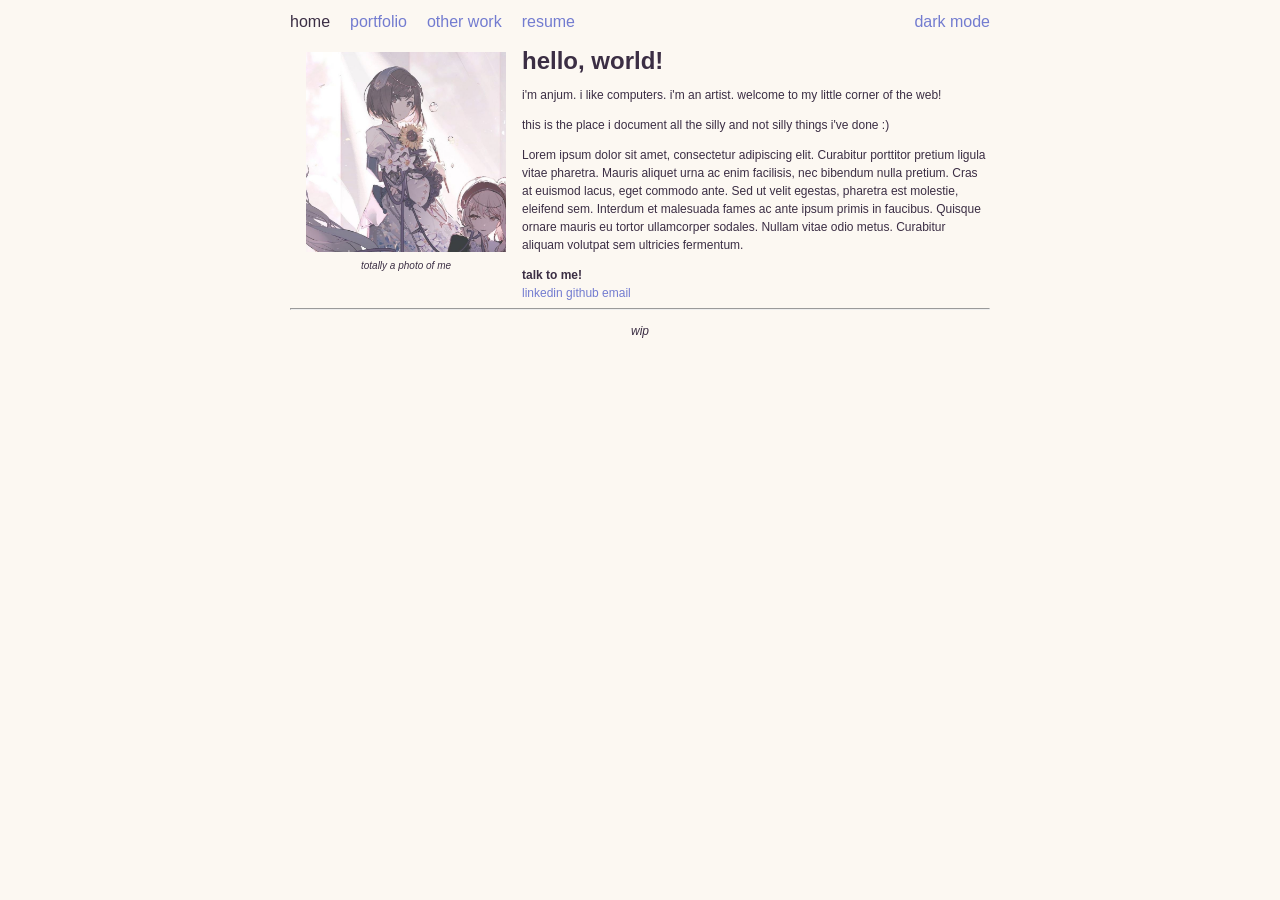
<file: index.html>
<!DOCTYPE html>
<html>
<head>
    <script>
        (function() {
            const savedTheme = localStorage.getItem('theme');
            const systemDark = window.matchMedia('(prefers-color-scheme: dark)').matches;
            const theme = savedTheme || (systemDark ? 'dark' : 'light');
            document.documentElement.setAttribute('data-theme', theme);
        })();
    </script>
    <link rel="stylesheet" href="styles/style.css">
    <link rel="stylesheet" href="styles/nav.css">
    <link rel="stylesheet" href="styles/about.css">
    <script src="scripts/script.js" defer></script>
</head>
<body>
    <div class="content">
        <div class="nav-bar">
            <ul class="nav">
                <li class="nav-item">home</li>
                <li class="nav-item"><a href="portfolio.html">portfolio</a></li>
                <li class="nav-item"><a href="otherwork.html">other work</a></li>
                <li class="nav-item unavailable-link"><a href="">resume</a></li>
            </ul>
        <a class="dark-mode-toggle" id="toggle-theme">dark mode</a>
        </div>
        <div class="info-box">
            <div class="side-photo">
                <img src="img/enanan2.jpg" class="info-photo">
                <h6>totally a photo of me</h6>
            </div>
            <div class="text-box">
                <h1>hello, world!</h1>
                <p>i'm anjum. i like computers. i'm an artist. welcome to my little corner of the web!</p>
                <p>this is the place i document all the silly and not silly things i've done :)</p>
                <p>Lorem ipsum dolor sit amet, consectetur adipiscing elit. Curabitur porttitor pretium ligula vitae pharetra. Mauris aliquet urna ac enim facilisis, nec bibendum nulla pretium. Cras at euismod lacus, eget commodo ante. Sed ut velit egestas, pharetra est molestie, eleifend sem. Interdum et malesuada fames ac ante ipsum primis in faucibus. Quisque ornare mauris eu tortor ullamcorper sodales. Nullam vitae odio metus. Curabitur aliquam volutpat sem ultricies fermentum. </p>
                <h4>talk to me!</h4>
                <a href="linkedin.com/in/anjumkhlf/">linkedin</a> <a href="https://github.com/anjumkhlf">github</a> <a href="mailto:anjumkhlf@gmail.com">email</a>
            </div>
        </div>
        <hr>
        <p style="font-style: italic; text-align: center;">wip</p>
    </div>
</body>
</html>
</file>
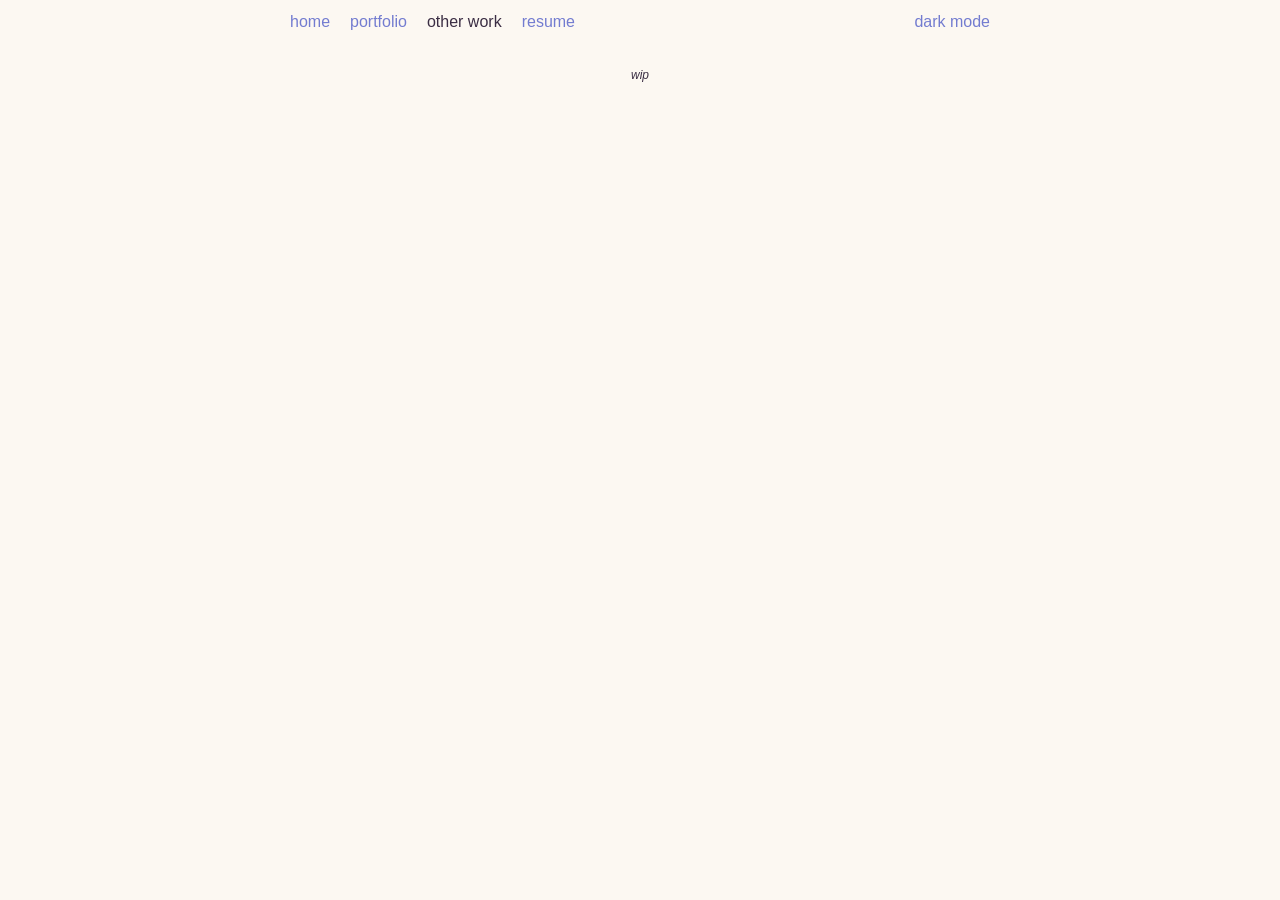
<file: otherwork.html>
<!DOCTYPE html>
<html>
<head>
    <script>
        (function() {
            const savedTheme = localStorage.getItem('theme');
            const systemDark = window.matchMedia('(prefers-color-scheme: dark)').matches;
            const theme = savedTheme || (systemDark ? 'dark' : 'light');
            document.documentElement.setAttribute('data-theme', theme);
            toggleButton.textContent = newTheme === "dark" ? "light mode" : "dark mode";
        })();
    </script>
    <link rel="stylesheet" href="styles/style.css">
    <link rel="stylesheet" href="styles/nav.css">
    <link rel="stylesheet" href="styles/about.css">
    <script src="scripts/script.js" defer></script>
</head>
<body>
    <div class="content">
        <div class="nav-bar">
            <ul class="nav">
                <li class="nav-item"><a href="index.html">home</a></li>
                <li class="nav-item"><a href="portfolio.html">portfolio</a></li>
                <li class="nav-item">other work</li>
                <li class="nav-item"><a href="">resume</a></li>
            </ul>
            <a class="dark-mode-toggle" id="toggle-theme">dark mode</a>
        </div>
        <br>
        <p style="font-style: italic; text-align: center;">wip</p>
    </div>
</body>
</html>
</file>
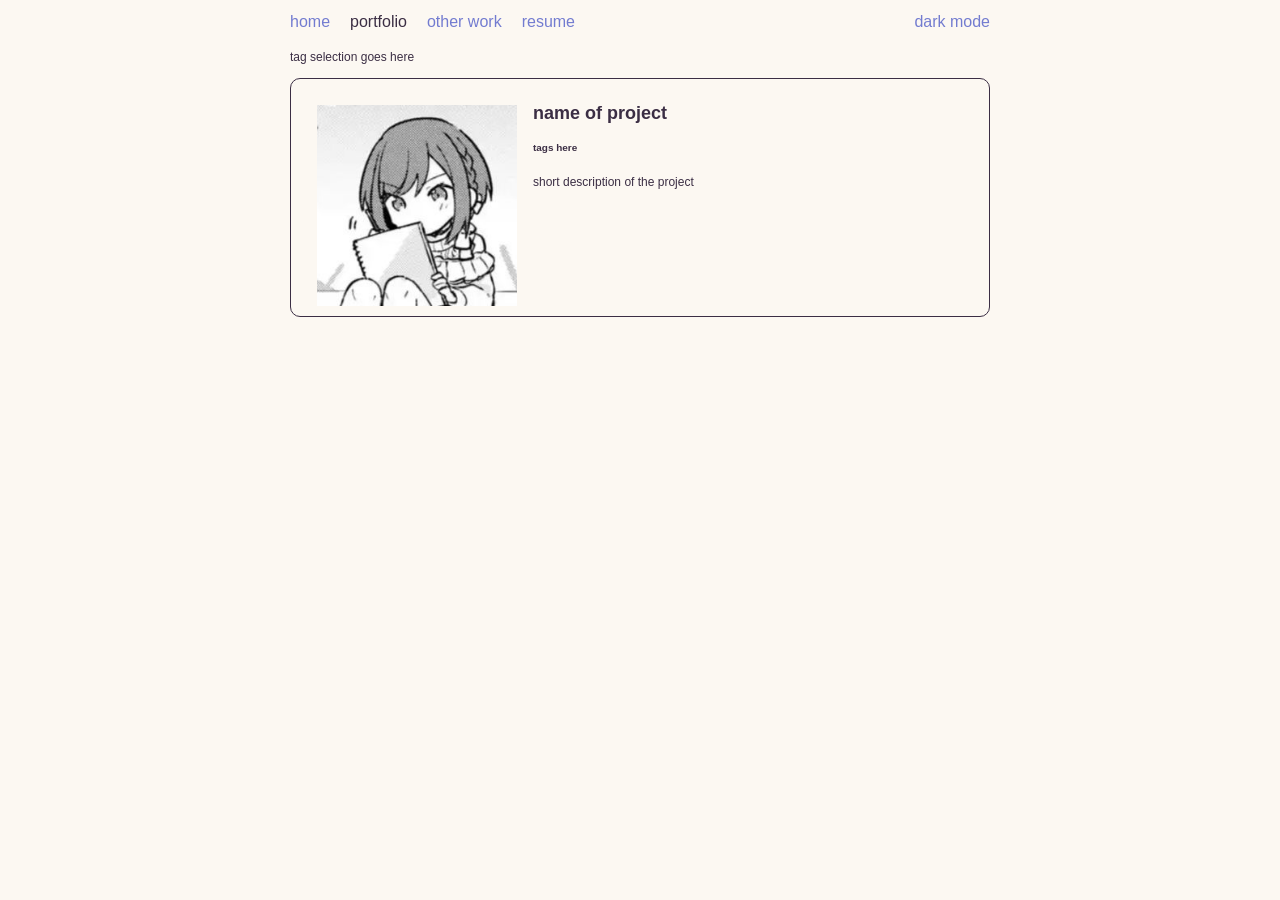
<file: portfolio.html>
<!DOCTYPE html>
<html>
<head>
    <script>
        (function() {
            const savedTheme = localStorage.getItem('theme');
            const systemDark = window.matchMedia('(prefers-color-scheme: dark)').matches;
            const theme = savedTheme || (systemDark ? 'dark' : 'light');
            document.documentElement.setAttribute('data-theme', theme);
            toggleButton.textContent = newTheme === "dark" ? "light mode" : "dark mode";
        })();
    </script>
    <link rel="stylesheet" href="styles/style.css">
    <link rel="stylesheet" href="styles/nav.css">
    <link rel="stylesheet" href="styles/about.css">
    <script src="scripts/script.js" defer></script>
</head>
<body>
    <div class="content">
        <div class="nav-bar">
            <ul class="nav">
                <li class="nav-item"><a href="index.html">home</a></li>
                <li class="nav-item">portfolio</li>
                <li class="nav-item"><a href="otherwork.html">other work</a></li>
                <li class="nav-item"><a href="">resume</a></li>
            </ul>
            <a class="dark-mode-toggle" id="toggle-theme">dark mode</a>
        </div>

        <p>tag selection goes here</p>

        <div class="project">
            <div class="project-card info-box">
                <img src="img/enanan.jpg" class="info-photo">
                <div>
                    <h2>name of project</h2>
                    <h5>tags here</h5>
                    <p>short description of the project</p>
                </div>
            </div>
        </div>

    </div>
</body>
</html>
</file>
<file: styles/style.css>
:root {
    --background-color: rgb(252, 248, 242);
    --text-color: #3b2e44;
}

[data-theme="dark"] {
    --background-color: rgb(39, 39, 45);
    --text-color: rgb(225, 227, 214);
}

body {
    font-family: Verdana, Geneva, Tahoma, sans-serif;
    font-size: 12px;
    line-height: 18px;
    background-color: var(--background-color);
    color: var(--text-color);
}

h4 {
    margin: 0;
}

h6 {
    text-align: center;
    font-weight: normal;
    font-style: italic;
    margin: 0;
    font-size: 10px;
}

a {
    color: #737cd0;
    text-decoration: none;
}

.content {
    max-width: 700px;
    margin: 0 auto;
}

.info-box{
    display: flex;
}

.info-photo {
    width: clamp(150px, 20vw, 200px);
    height: auto;
    object-fit: contain;
    padding: 16px 16px 0px 16px;
}

.project-card{
    padding: 10px;
    border: 1px solid;
    border-radius: 10px;
}

@media (max-width: 600px){
    .info-box {
        display: block;
        text-align: center;
    }
}
</file>
<file: styles/nav.css>
.nav {
    list-style: none;
    width: 100%;
    flex: auto;
    padding: 0;
    margin: 0;
    display: flex;
    font-size: 16px;
    line-height: 28px;
}

.nav-bar {
    display: flex;
}

.nav-item {
    margin-right: 20px;
}

.dark-mode-toggle {
    text-wrap: nowrap;
    font-size:16px;
    line-height: 28px;
    cursor: pointer;
}

@media (max-width: 600px){
    .nav {
        display: block;
    }
}
</file>
<file: styles/about.css>
.me-photo {
    width: clamp(150px, 20vw, 200px);
    height: auto;
    object-fit: contain;
    padding: 16px 16px 0px 16px;
}

.me {

}

@media (max-width: 600px){
    .me-photo {
        width: 250px;
    }

    .side-photo {
        display: grid;
        justify-content: center;
    }
}
</file>
